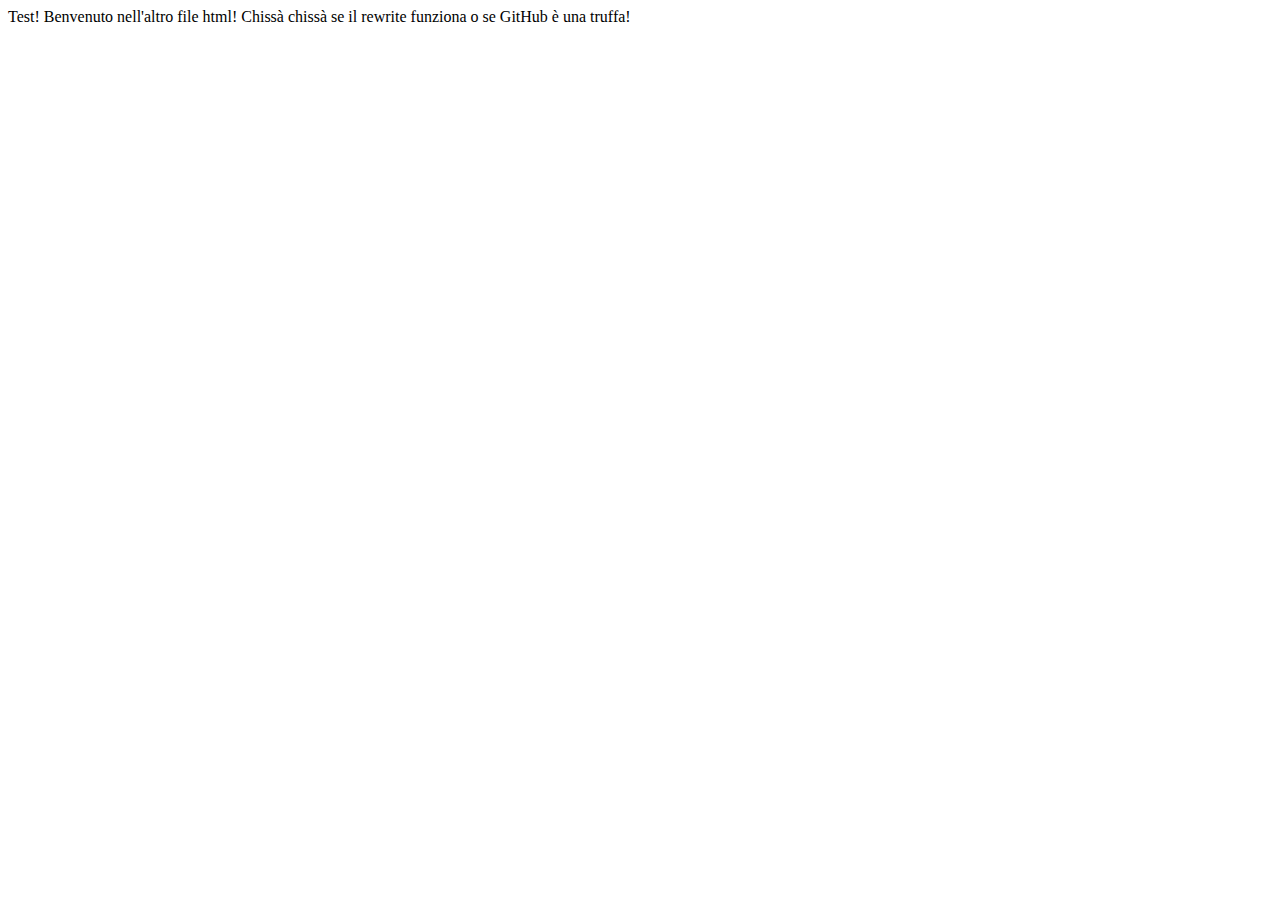
<file: test.html>
<!DOCTYPE html>
<html>
    <head>
        <title>MaxPI</title>
    </head>
    <body>
        Test! Benvenuto nell'altro file html! Chissà chissà se il rewrite funziona o se GitHub è una truffa!
    </body>
</html>
</file>
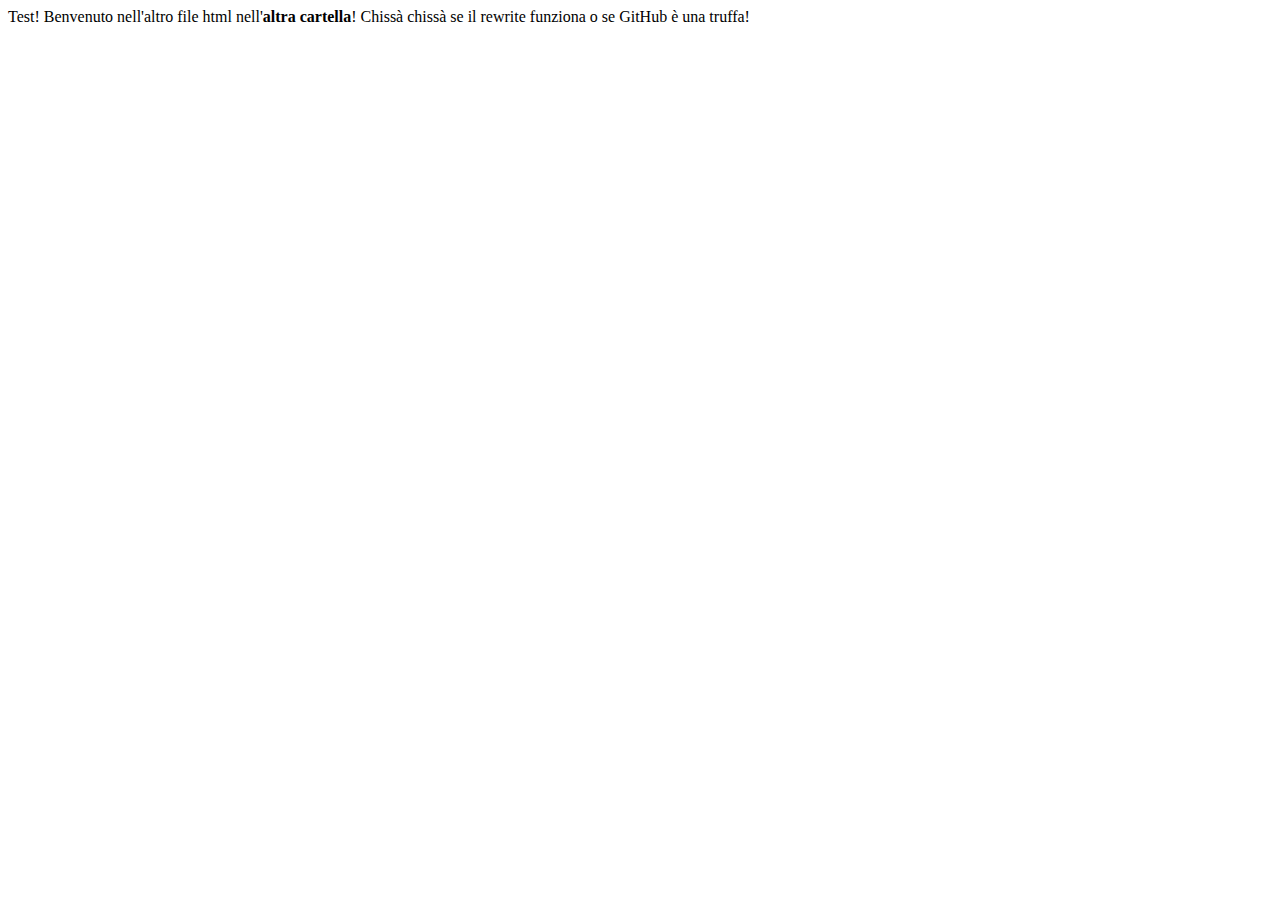
<file: test/test.html>
<!DOCTYPE html>
<html>
    <head>
        <title>MaxPI</title>
    </head>
    <body>
        Test! Benvenuto nell'altro file html nell'<strong>altra cartella</strong>! Chissà chissà se il rewrite funziona o se GitHub è una truffa!
    </body>
</html>
</file>
